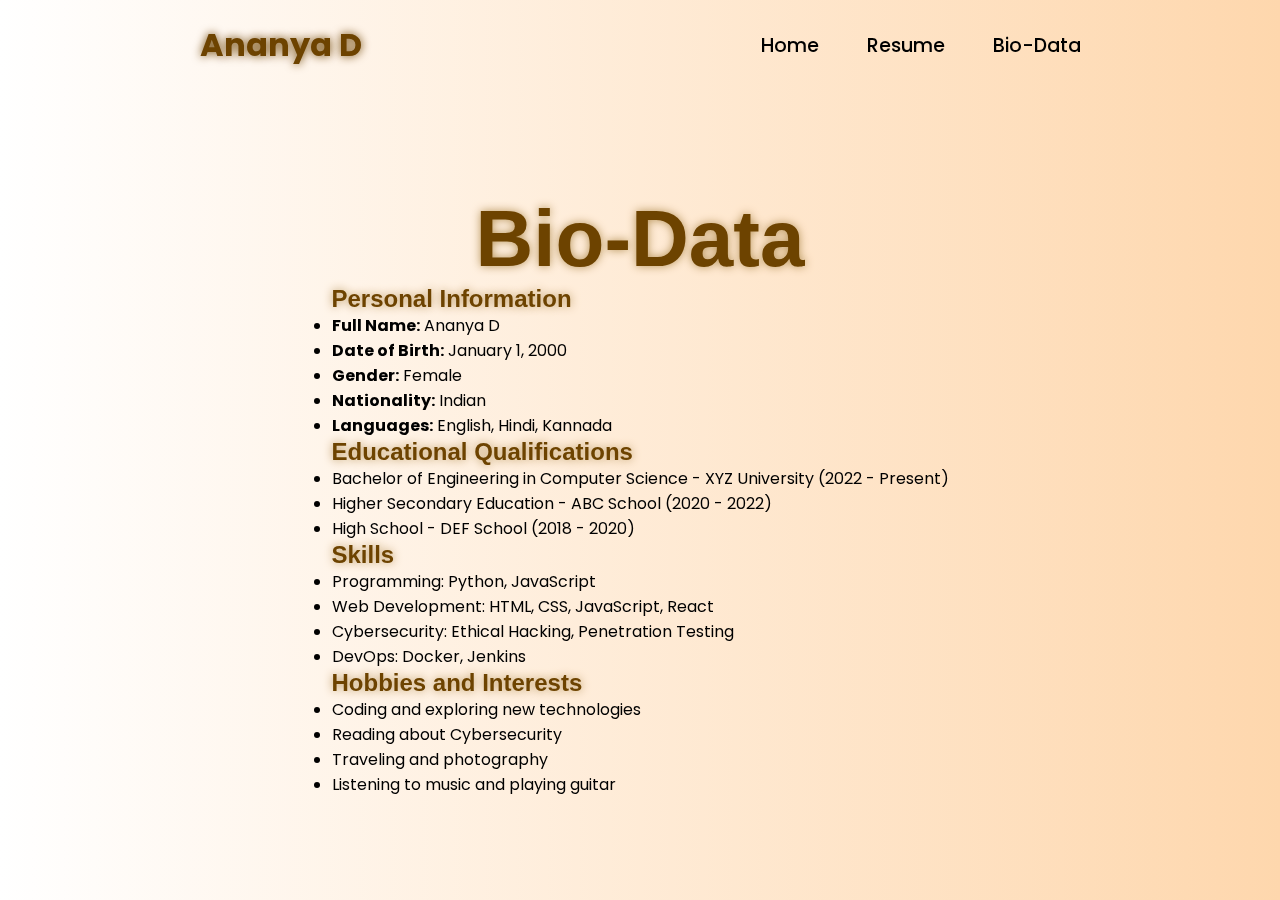
<file: resume_website/bio.html>
<!DOCTYPE html>
<html lang="en">
<head>
    <meta charset="UTF-8">
    <meta name="viewport" content="width=device-width, initial-scale=1.0">
    <link rel="stylesheet" href="https://cdnjs.cloudflare.com/ajax/libs/font-awesome/6.7.1/css/all.min.css">
    <link rel="stylesheet" href="styles.css">
    <link rel="stylesheet" href="https://unpkg.com/aos@next/dist/aos.css" />
    <title>Bio-Data</title>
</head>
<body>
    <nav>
        <div class="nav-container">
            <div class="logo" data-aos="zoom-in" data-aos-duration="1000">
                <span>Ananya D</span>
            </div>
            <div class="links">
                <div class="link" data-aos="fade-up" data-aos-duration="1000" data-aos-delay="100"><a href="index.html">Home</a></div>
                <div class="link" data-aos="fade-up" data-aos-duration="1000" data-aos-delay="200"><a href="resume.html">Resume</a></div>
                <div class="link" data-aos="fade-up" data-aos-duration="1000" data-aos-delay="300"><a href="bio.html">Bio-Data</a></div>
            </div>
            <i class="fa-solid fa-bars hamburg" onclick="hamburg()"></i>
        </div>
        <div class="dropdown">
            <div class="links">
                <a href="index.html">Home</a>
                <a href="resume.html">Resume</a>
                <a href="bio.html">Bio-Data</a>
                <i class="fa-solid fa-xmark cancel" onclick="cancel()"></i>
            </div>
        </div>
    </nav>

    <section>
        <div class="main-container">
            <div class="bio-section">
                <h1 data-aos="fade-down" data-aos-duration="1000" class="bio">Bio-Data</h1>

                <div class="bio-item" data-aos="fade-up" data-aos-duration="1000">
                    <h2>Personal Information</h2>
                    <ul>
                        <li><strong>Full Name:</strong> Ananya D</li>
                        <li><strong>Date of Birth:</strong> January 1, 2000</li>
                        <li><strong>Gender:</strong> Female</li>
                        <li><strong>Nationality:</strong> Indian</li>
                        <li><strong>Languages:</strong> English, Hindi, Kannada</li>
                    </ul>
                </div>

                <div class="bio-item" data-aos="fade-up" data-aos-duration="1000" data-aos-delay="200">
                    <h2>Educational Qualifications</h2>
                    <ul>
                        <li>Bachelor of Engineering in Computer Science - XYZ University (2022 - Present)</li>
                        <li>Higher Secondary Education - ABC School (2020 - 2022)</li>
                        <li>High School - DEF School (2018 - 2020)</li>
                    </ul>
                </div>

                <div class="bio-item" data-aos="fade-up" data-aos-duration="1000" data-aos-delay="300">
                    <h2>Skills</h2>
                    <ul>
                        <li>Programming: Python, JavaScript</li>
                        <li>Web Development: HTML, CSS, JavaScript, React</li>
                        <li>Cybersecurity: Ethical Hacking, Penetration Testing</li>
                        <li>DevOps: Docker, Jenkins</li>
                    </ul>
                </div>

                <div class="bio-item" data-aos="fade-up" data-aos-duration="1000" data-aos-delay="400">
                    <h2>Hobbies and Interests</h2>
                    <ul>
                        <li>Coding and exploring new technologies</li>
                        <li>Reading about Cybersecurity</li>
                        <li>Traveling and photography</li>
                        <li>Listening to music and playing guitar</li>
                    </ul>
                </div>
            </div>
        </div>
    </section>

    <script src="https://unpkg.com/aos@next/dist/aos.js"></script>
    <script>
        AOS.init({offset: 0});
    </script>
    <script>
        function hamburg() {
            const navbar = document.querySelector(".dropdown");
            navbar.style.transform = "translateY(0px)";
        }
        function cancel() {
            const navbar = document.querySelector(".dropdown");
            navbar.style.transform = "translateY(-500px)";
        }
    </script>
</body>
</html>
</file>
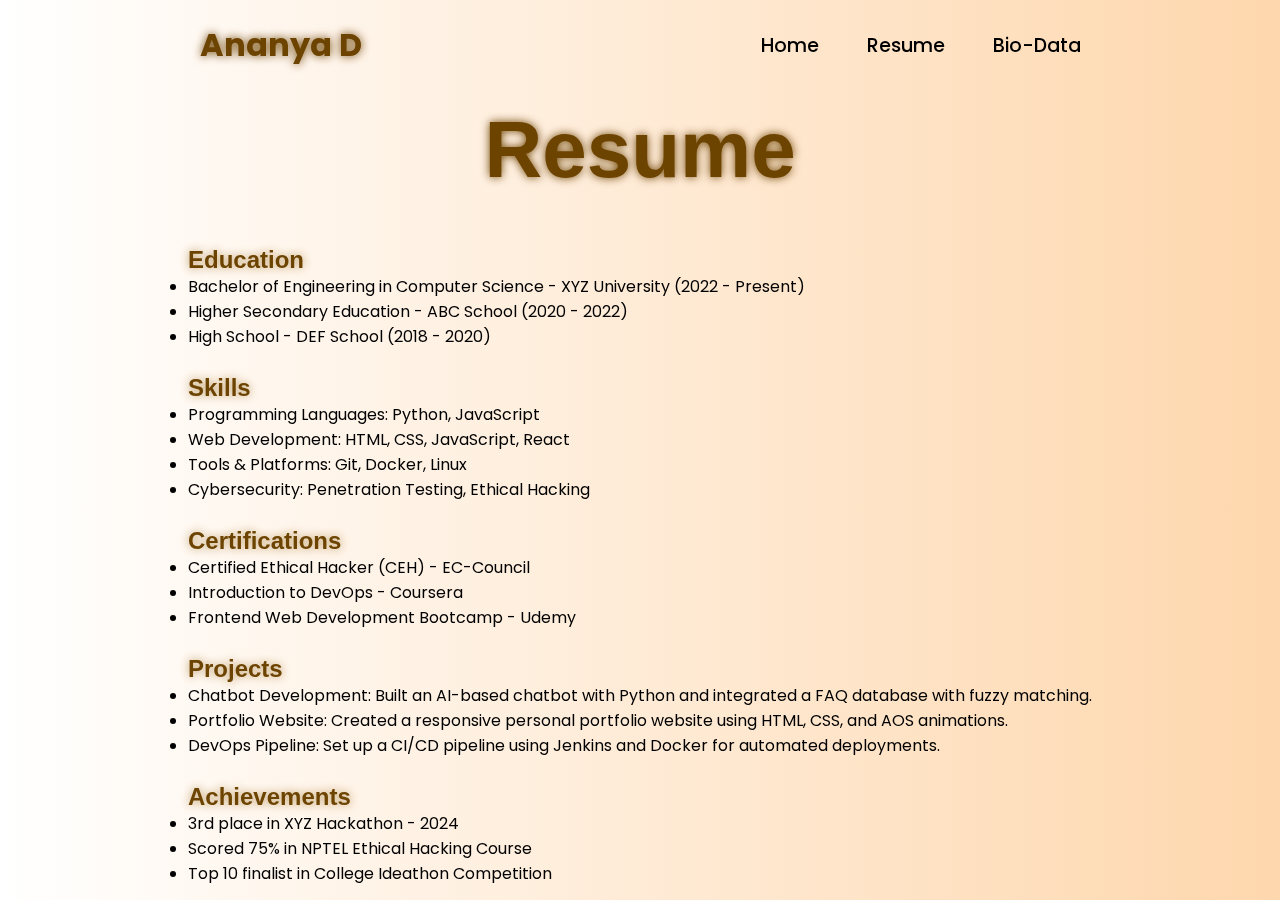
<file: resume_website/resume.html>
<!DOCTYPE html>
<html lang="en">
<head>
    <meta charset="UTF-8">
    <meta name="viewport" content="width=device-width, initial-scale=1.0">
    <link rel="stylesheet" href="https://cdnjs.cloudflare.com/ajax/libs/font-awesome/6.7.1/css/all.min.css">
    <link rel="stylesheet" href="styles.css">
    <link rel="stylesheet" href="https://unpkg.com/aos@next/dist/aos.css" />
    <title>Resume</title>
</head>
<body>
    <nav>
        <div class="nav-container">
            <div class="logo" data-aos="zoom-in" data-aos-duration="1000">
                <span>Ananya D</span>
            </div>
            <div class="links">
                <div class="link" data-aos="fade-up" data-aos-duration="1000" data-aos-delay="100"><a href="index.html">Home</a></div>
                <div class="link" data-aos="fade-up" data-aos-duration="1000" data-aos-delay="200"><a href="resume.html">Resume</a></div>
                <div class="link" data-aos="fade-up" data-aos-duration="1000" data-aos-delay="300"><a href="bio.html">Bio-Data</a></div>
            </div>
            <i class="fa-solid fa-bars hamburg" onclick="hamburg()"></i>
        </div>
        <div class="dropdown">
            <div class="links">
                <a href="index.html">Home</a>
                <a href="resume.html">Resume</a>
                <a href="bio.html">Bio-Data</a>
                <i class="fa-solid fa-xmark cancel" onclick="cancel()"></i>
            </div>
        </div>
    </nav>

    <section>
        <div class="main-container">
            <div class="resume-section">
                <h1 data-aos="fade-down" data-aos-duration="1000" class="resume">Resume</h1>
                <br><br>
                <div class="resume-item" data-aos="fade-up" data-aos-duration="1000">
                    <h2>Education</h2>
                    <ul>
                        <li>Bachelor of Engineering in Computer Science - XYZ University (2022 - Present)</li>
                        <li>Higher Secondary Education - ABC School (2020 - 2022)</li>
                        <li>High School - DEF School (2018 - 2020)</li>
                    </ul>
                </div>
<br>
                <div class="resume-item" data-aos="fade-up" data-aos-duration="1000" data-aos-delay="100">
                    <h2>Skills</h2>
                    <ul>
                        <li>Programming Languages: Python, JavaScript</li>
                        <li>Web Development: HTML, CSS, JavaScript, React</li>
                        <li>Tools & Platforms: Git, Docker, Linux</li>
                        <li>Cybersecurity: Penetration Testing, Ethical Hacking</li>
                    </ul>
                </div>
                <br>
                <div class="resume-item" data-aos="fade-up" data-aos-duration="1000" data-aos-delay="200">
                    <h2>Certifications</h2>
                    <ul>
                        <li>Certified Ethical Hacker (CEH) - EC-Council</li>
                        <li>Introduction to DevOps - Coursera</li>
                        <li>Frontend Web Development Bootcamp - Udemy</li>
                    </ul>
                </div>
                <br>
                <div class="resume-item" data-aos="fade-up" data-aos-duration="1000" data-aos-delay="300">
                    <h2>Projects</h2>
                    <ul>
                        <li>Chatbot Development: Built an AI-based chatbot with Python and integrated a FAQ database with fuzzy matching.</li>
                        <li>Portfolio Website: Created a responsive personal portfolio website using HTML, CSS, and AOS animations.</li>
                        <li>DevOps Pipeline: Set up a CI/CD pipeline using Jenkins and Docker for automated deployments.</li>
                    </ul>
                </div>
                <br>
                <div class="resume-item" data-aos="fade-up" data-aos-duration="1000" data-aos-delay="400">
                    <h2>Achievements</h2>
                    <ul>
                        <li>3rd place in XYZ Hackathon - 2024</li>
                        <li>Scored 75% in NPTEL Ethical Hacking Course</li>
                        <li>Top 10 finalist in College Ideathon Competition</li>
                    </ul>
                </div>
            </div>
        </div>
    </section>

    <script src="https://unpkg.com/aos@next/dist/aos.js"></script>
    <script>
        AOS.init({offset: 0});
    </script>
    <script>
        function hamburg() {
            const navbar = document.querySelector(".dropdown");
            navbar.style.transform = "translateY(0px)";
        }
        function cancel() {
            const navbar = document.querySelector(".dropdown");
            navbar.style.transform = "translateY(-500px)";
        }
    </script>
</body>
</html>
</file>
<file: resume_website/styles.css>
@import url('https://fonts.googleapis.com/css2?family=Poppins:wght@100;200;300;400;500;600&display=swap');
*{
    padding: 0;
    margin: 0;
    font-family: 'Poppins', sans-serif;
    box-sizing: border-box;
}
html{
    overflow-x:auto;
}
body{
    width: 100%;
    height: 100vh;
    overflow: hidden;
    background: linear-gradient(to right, rgb(255,255,255), rgb(254,215,173));
}
nav{
    width: 100%;
    height: 10vh;
    position: sticky;
}
.nav-container{
    width: 100%;
    height: 100%;
    display: flex;
    justify-content: space-around;
    align-items: center;
}
.logo{
    color: black;
    font-size: 2rem;
    font-weight: bolder;
}
.logo span{
    color: rgb(109,67, 0);
    text-shadow: 0 0 10px rgb(109,67, 0);
}
.hamburg, .cancel{
    cursor: pointer;
    position: absolute;
    right: 15px;
    top: 10px;
    color: black;
    font-size: 2rem;
    display: none;
}
.nav-container .links {
    display: flex;
    gap: 3rem;
    align-items: center;
}
.nav-container .links a{
    position: relative;
    font-size: 1.2rem;
    color: black;
    text-decoration: none;
    font-weight: 500;
    transform: 0.3s linear;
}
.nav-container .links a::before{
    position: absolute;
    content: "";
    bottom: -3px;
    left: 0;
    width: 0%;
    height: 3px;
    background-color: rgb(109,67, 0);
    transition: 0.2s linear;
}
.nav-container .links a:hover::before{
    width: 100%;
}
.nav-container .contact-btn{
    background-color: transparent;
    padding: 5px 20px;
    border-radius: 20px;
    border: 2px solid rgb(109,67, 0);
    transition: 0.2s linear;
}
.nav-container .contact-btn a{
    color: white;
    transition: 0.3s linear;
}
.nav-container .contact-btn:hover, .nav-container .contact-btn:hover a{
    background-color: rgb(109,67, 0);
    color: white;
}
.nav-container .links a:hover{
    color: rgb(109,67, 0);
}
.dropdown{
    z-index: 100;
    position: absolute;
    top: 0;
    transform: translateY(-500px);
    width: 100%;
    height: auto;
    backdrop-filter: brightness(40%) blur(3px);
    box-shadow: 0 0 20px black;
    transition: 0.2s linear;
}
.dropdown .links a{
    color: white;
    display: flex;
    text-decoration: none;
    justify-content: center;
    padding: 15px 0;
    align-items: center;
    transition: 0.2s linear;
}
.dropdown .links a:hover{
    background-color: rgb(109,67, 0);
}
section{
    width: 100%;
    height: 90vh;
}
.main-container{
    width: 100%;
    height: 100%;
    display: flex;
    justify-content: space-evenly;
    align-items: center;
}
.main-container .image{
    z-index: -1;
    width: 50%;
}
.main-container .image img{
    width: 40%;
    border-radius: 50%;
    float: right;
}
.main-container .content{
    color: black;
    width: 40%;
    min-height: 100px;
}
.content h1{
    font-size: clamp(1rem, 2rem + 5vw, 3rem);
}
.content h1 span{
    color: rgb(109,67, 0);
    text-shadow: 0 0 10px rgb(109,67, 0);
}
.content .typewriter{
    font-weight: 600;
    font-size: clamp(1rem, 1rem + 5vw, 2rem);
}
.content .typewriter span{
    color: rgb(109,67, 0);
    font-size: 2.5rem;
    text-shadow: 0 0 4px rgb(109,67, 0);
    position: relative;
    transition: 0.3s linear;
}
.typewriter span::before{
    content: "Developer";
    animation: words 15s infinite;
}
.typewriter span::after{
    content: "";
    position: absolute;
    width: calc(100% + 8px);
    height: 100%;
    border-left: 3px solid black;
    animation:  cursor 0.6s linear infinite;
}
@keyframes cursor {
    to{
        border-left: 3px solid #b74b4b;
    }
}
@keyframes words {
    0%, 33%{
        content: "Developer";
    }
    34%, 66%{
        content: "Security Analyst";
    }
    67%, 100%{
        content: "Programmer";
    }
}
.content p{
    font-size: clamp(0.4rem, 0.2rem + 9vw, 1rem);
    margin: 10px 0;
}
.social-links i{
    display: inline-flex;
    justify-content: center;
    align-items: center;
    width: 3rem;
    height: 3rem;
    background-color:transparent;
    border: 0.2rem solid rgb(109,67, 0);
    border-radius: 50%;
    color:rgb(109,67, 0);
    margin: 5px 10px;
    font-size: 1.5rem;
    transition: 0.2s linear;
}
.social-links i:hover{
    scale: 1.3;
    color: white;
    background-color: rgb(109,67, 0);
    filter: drop-shadow(0 0 10px rgb(109,67,0));
}
.content button{
    width: 40%;
    height: 6vh;
    margin: 30px;
    background-color: rgb(109,67, 0);
    color: white;
    border: none;
    outline: none;
    font-size: 100%;
    font-weight: 700;
    border-radius: 5px;
    transition: 0.2s linear;
}
.content button:hover{
 scale: 1.1;
 color: rgb(109,67, 0);
 border: 2px solid rgb(109,67, 0);
 background-color: transparent;
 font-weight: 700;
 box-shadow: 0 0 40px rgb(109,67, 0);
}
@media (max-width:884px) {
    body{
        overflow-y: visible;
    }
    nav .logo{
        position: absolute;
        top: 16px;
        left: 15px;
        font-size: 1.5rem;
    }
    .main-container{
        display: flex;
        flex-direction: column;
    }
    .nav-container .links{
        display: none;
    }
    .hamburg,.cancel{
        display: block;
    }
    .main-container .content{
        width: 80%;
    }
    .social-links i{
        width: 2.5rem;
        height: 2.5rem;
        font-size: 1.5rem;
    }
    .cancel{
        color: white;
    }
    .main-container .image{
        width: 80%;
        margin-bottom: 0px;
    }
}

.resume{
    font-size: 5rem;
    font-family: 'Segoe UI', Tahoma, Geneva, Verdana, sans-serif;
    color: rgb(109,67, 0);
    text-shadow: 0 0 10px rgb(109,67, 0);
    text-align: center;
}

.resume-item > h2{
    font-size: 1.5rem;
    font-family: 'Segoe UI', Tahoma, Geneva, Verdana, sans-serif;
    color: rgb(109,67, 0);
    text-shadow: 0 0 10px rgb(183, 147, 88);
}

.bio{
    font-size: 5rem;
    font-family: 'Segoe UI', Tahoma, Geneva, Verdana, sans-serif;
    color: rgb(109,67, 0);
    text-shadow: 0 0 10px rgb(183, 147, 88);
    text-align: center;
}
.bio-item > h2{
    font-size: 1.5rem;
    font-family: 'Segoe UI', Tahoma, Geneva, Verdana, sans-serif;
    color: rgb(109,67, 0);
    text-shadow: 0 0 10px rgb(183, 147, 88);
}
</file>
